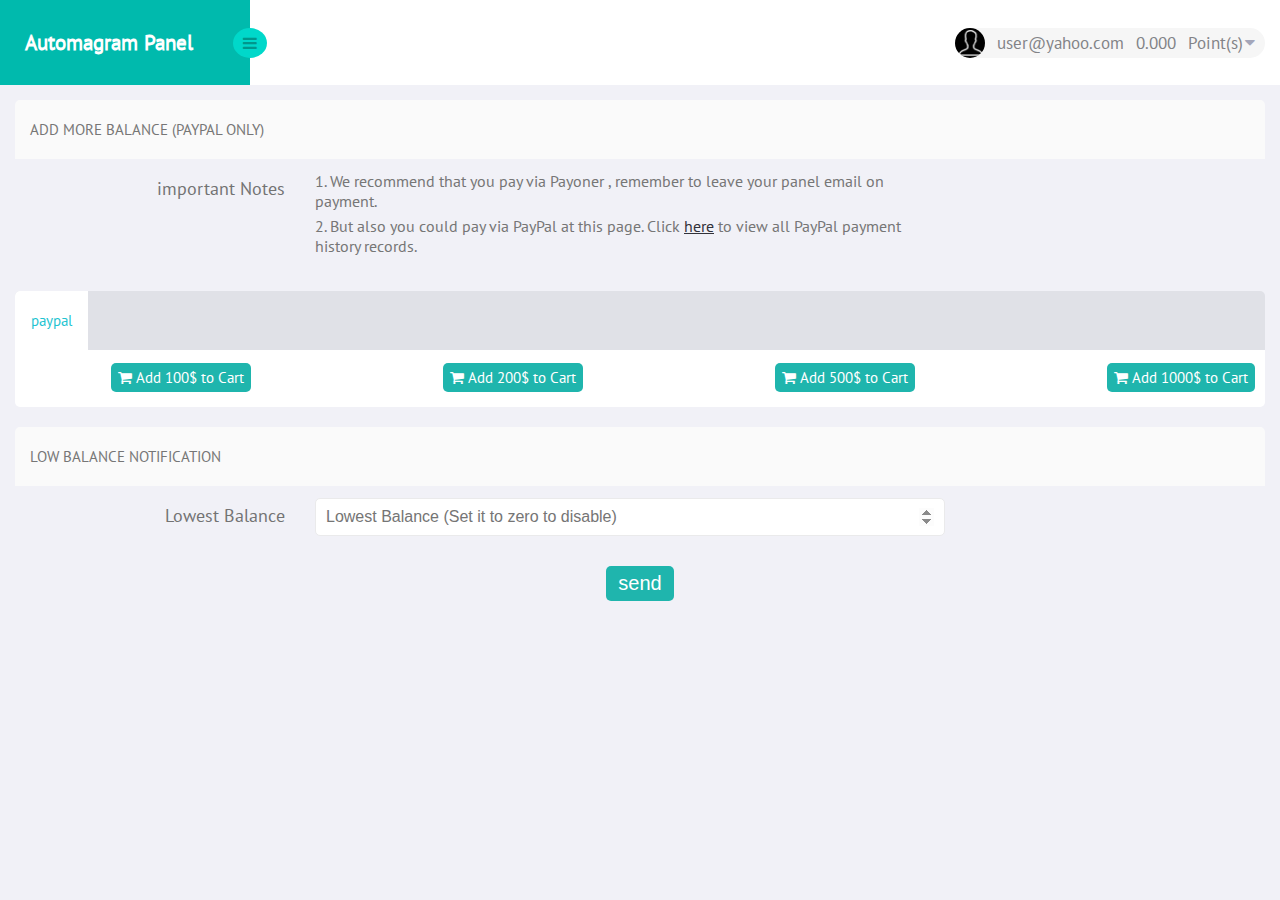
<file: index.html>
<!DOCTYPE html>
<html>
    <head>
        <title></title>
        <meta charset="utf-8">
        <meta name="viewport" content="width=device-width, initial-scale=1">
        <link rel="stylesheet" type="text/css" href="css/reset.css">
        <link rel="stylesheet" type="text/css" href="css/index.css">
        <link rel="stylesheet" type="text/css" href="css/nav_bar/nav_bar.css">
        <link rel="stylesheet" type="text/css" href="css/main_block/main_block.css">
        <link rel="stylesheet" type="text/css" href="css/info_panel/info_panel.css">
        <link rel="stylesheet" type="text/css" href="css/nav_bar/nav_bar_for_small.device.css">
        <link rel="stylesheet" type="text/css" href="css/info_panel/info_panel_for_small_device.css">
        <link rel="stylesheet" type="text/css" href="css/add_balance/add_balance.css">
        <!-- <link rel="stylesheet" type="text/css" href="css/table/table.css"> -->

        <link rel="stylesheet" type="text/css" href="https://maxcdn.bootstrapcdn.com/font-awesome/4.7.0/css/font-awesome.min.css">
        <script type="text/javascript" src="https://code.jquery.com/jquery-3.2.1.js"></script>
    </head>
    <body>
        <div class="main_container">
            <input type="checkbox" id="open_close_info_panel" />
            <nav class="nav_panel">
                <div class="container_block_user_info">
                    <div class="block_user_info">
                        <img src="img/nav_bar/user_small_icon.png" class="user_icon" >
                        <span class="user_mail">user@yahoo.com</span>
                        <span class="user_balance">0.000</span>
                        <ul class="container_user_more_info">
                            <li>
                                <div>
                                    <span class="user_more_info">
                                        Point(s)
                                    </span>
                                    <span class="wraper_vertical_baseline">
                                        <i class="fa fa-sort-desc icon_open_close_user_more_info" aria-hidden="true"></i>
                                    </span>
                                </div>
                                <ul class="drop_down_list_info_panel">
                                    <li class="item_drop_down_list_info_panel">one</li>
                                    <li class="item_drop_down_list_info_panel">two</li>
                                    <li class="item_drop_down_list_info_panel">three</li>
                                </ul>
                            </li>
                        </ul>
                    </div>
                </div>
            </nav>
            <div class="block_info_panel">
                <div class="header_info_panel">
                    <h4 class="content_header_info_panel">Automagram Panel</h4>
                    <div class="wraper_vertical_center">
                        <label for="open_close_info_panel" class="open_close_info_panel" >
                            <i class="fa fa-bars button_open_close_info_panel" aria-hidden="true"></i>
                        </label>
                    </div>
                </div>
                <nav class="container_info_panel">
                    <ul class="list_info_panel">
                        <li class="item_list_info_panel">
                            <div class="block_content_list_info_panel">
                                <span class="container_icon_info_panel">
                                    <i class="fa fa-shopping-cart icon_drop_down_list_info_panel" aria-hidden="true"></i>
                                </span>
                                <div class="content_info_panel">Add Balance</div>
                            </div>
                        </li>
                        <li class="item_list_info_panel">
                            <div class="block_content_list_info_panel">
                                <span class="container_icon_info_panel">
                                    <i class="fa fa-cog icon_drop_down_list_info_panel" aria-hidden="true"></i>
                                </span>
                                    <div class="content_info_panel">Config</div>
                                <span class="container_icon_info_panel">
                                    <i class="fa fa-angle-right pointer_open_close_drop_down_list_info_panel" aria-hidden="true"></i>
                                </span>
                            </div>
                            <ul class="drop_down_list_info_panel">
                                <li class="item_drop_down_list_info_panel">Payment History</li>
                                <li class="item_drop_down_list_info_panel">Change Password</li>
                                <li class="item_drop_down_list_info_panel">API & Example</li>
                            </ul>
                        </li>
                        <li class="item_list_info_panel">
                            <div class="block_content_list_info_panel">
                                <span class="container_icon_info_panel">
                                    <i class="fa fa-bullhorn icon_drop_down_list_info_panel" aria-hidden="true"></i>
                                </span>
                                <div class="content_info_panel">Announcement</div>
                            </div>
                        </li>
                        <li class="item_list_info_panel">
                            <div class="block_content_list_info_panel">
                                <span class="container_icon_info_panel">
                                    <i class="fa fa-th icon_drop_down_list_info_panel" aria-hidden="true"></i>
                                </span>
                                <div class="content_info_panel">Orders</div>
                            </div>
                        </li>
                        <li class="item_list_info_panel">
                            <div class="block_content_list_info_panel">
                                <span class="container_icon_info_panel">
                                     <i class="fa fa-video-camera icon_drop_down_list_info_panel" aria-hidden="true"></i>
                                </span>
                                <div class="content_info_panel">Add View</div>
                            </div>
                        </li>
                        <li class="item_list_info_panel">
                            <div class="block_content_list_info_panel">
                                <span class="container_icon_info_panel">
                                    <i class="fa fa-camera icon_drop_down_list_info_panel" aria-hidden="true"></i>
                                </span>
                                <div class="content_info_panel">Auto Add View</div>
                            </div>
                        </li>
                        <li class="item_list_info_panel">
                            <div class="block_content_list_info_panel">
                                <span class="container_icon_info_panel">
                                    <i class="fa fa-users icon_drop_down_list_info_panel" aria-hidden="true"></i>
                                </span>
                                <div class="content_info_panel">Add Followers</div>
                            </div>
                        </li><li class="item_list_info_panel">
                            <div class="block_content_list_info_panel">
                                <span class="container_icon_info_panel">
                                    <i class="fa fa-heart icon_drop_down_list_info_panel" aria-hidden="true"></i>
                                </span>
                                <div class="content_info_panel">Add Like</div>
                            </div>
                        </li>
                    </ul>
                </nav>
            </div>
            <div class="block_main_content">
                <main class="main_block">
                    <div class="container_main_block">
                        <h3 class="headrer_main_block">ADD MORE BALANCE (PAYPAL ONLY)</h3>
                        <div class="block_content">
                            <div class="section_header">
                                <div class="header">important Notes</div>
                            </div>
                            <div class="section_description">
                                <ul class="list_description_add_balance">
                                    <li class="item_list_description_add_balance">
                                        1. We recommend that you pay via Payoner , remember to leave your panel email on payment.</li>
                                    <li class="item_list_description_add_balance">
                                        2. But also you could pay via PayPal at this page. Click <a href="">here</a> to view all PayPal payment history records.
                                    </li>
                                </ul>
                            </div>
                        </div>
                        <div class="block_buttonts_paypal">
                            <ul class="list_pay_pal">
                                <li class="item_list_pay_pal">paypal</li>
                            </ul>
                            <ul class="list_buttons_paypal">
                                <li class="item_list_buttons_paypal">
                                    <div class="content_list_buttons_paypal">
                                        <i class="fa fa-shopping-cart" aria-hidden="true"></i>
                                        Add 100$ to Cart
                                    </div>
                                </li>
                                <li class="item_list_buttons_paypal">
                                    <div class="content_list_buttons_paypal">
                                        <i class="fa fa-shopping-cart" aria-hidden="true"></i>
                                        Add 200$ to Cart
                                    </div>
                                </li>
                                <li class="item_list_buttons_paypal">
                                    <div class="content_list_buttons_paypal">
                                        <i class="fa fa-shopping-cart" aria-hidden="true"></i>
                                        Add 500$ to Cart
                                    </div>
                                </li>
                                <li class="item_list_buttons_paypal">
                                    <div class="content_list_buttons_paypal">
                                        <i class="fa fa-shopping-cart" aria-hidden="true"></i>
                                        Add 1000$ to Cart
                                    </div>
                                </li>
                            </ul>
                        </div>
                        <h3 class="headrer_main_block">LOW BALANCE NOTIFICATION</h3>
                        <div class="block_content">
                            <div class="section_header">
                                <div class="header">Lowest Balance</div>
                            </div>
                            <div class="section_description">
                                <input  type="number"
                                        class="input"
                                        name="bowest_balance"
                                        placeholder="Lowest Balance (Set it to zero to disable)"
                                        min="0" />
                            </div>
                        </div>
                        <div class="container_button">
                            <button class="button">send</button>
                        </div>
                    </div>
                </main>
            </div>
        </div>
        <script type="text/javascript" src="js/OpenCloseDropDownList/OpenCloseDropDownList.js"></script>
        <script type="text/javascript" src="js/init.js"></script>
    </body>
</html>
</file>
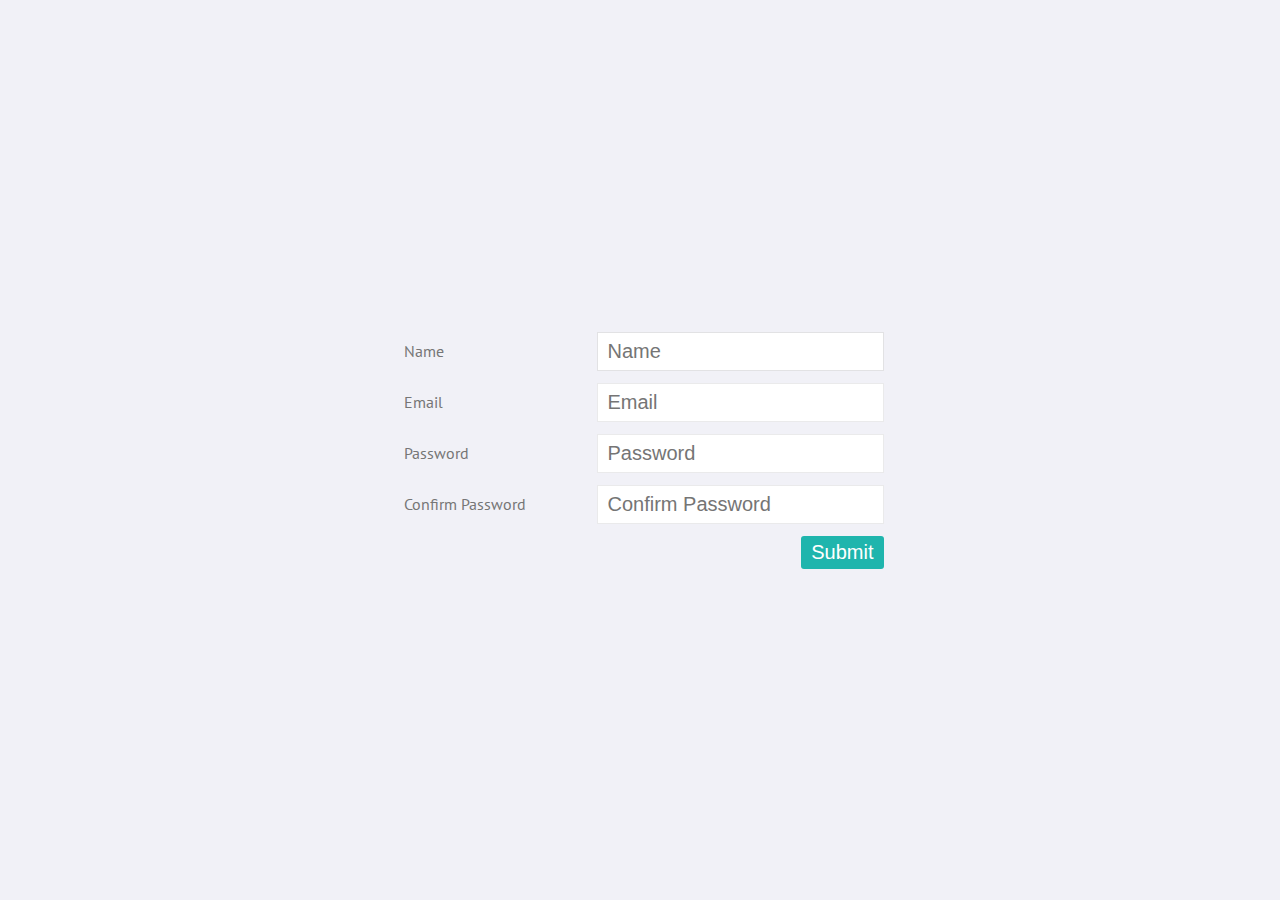
<file: check_in.html>
<!DOCTYPE html>
<html>
    <head>
        <title></title>
        <meta charset="utf-8">
        <meta name="viewport" content="width=device-width, initial-scale=1">
        <link rel="stylesheet" type="text/css" href="css/reset.css">
        <link rel="stylesheet" type="text/css" href="css/auth/index.css">
    </head>
    <body>
        <div class="main_container">
            <div class="container_form">
                <form action="" method="" name="" class="form">
                    <div class="container_input">
                        <label class="container_input_and_description">
                            <div class="description_form">Name</div>
                            <input type="text" name="name" placeholder="Name" class="input" autofocus="true" />
                        </label>
                    </div>
                    <div class="container_input">
                        <label class="container_input_and_description">
                            <div class="description_form">Email</div>
                            <input type="text" name="email" placeholder="Email" class="input" />
                        </label>
                    </div>
                    <div class="container_input">
                        <label class="container_input_and_description">
                            <div class="description_form">Password</div>
                            <input type="password" name="password" placeholder="Password" class="input" />
                        </label>
                    </div>
                    <div class="container_input">
                        <label class="container_input_and_description">
                            <div class="description_form">Confirm Password</div>
                            <input type="password" name="confirm_password" placeholder="Confirm Password" class="input" />
                        </label>
                    </div>
                    <div class="container_button">
                        <button type="submit" class="button">Submit</button>
                    </div>
                </form>
            </div>
        </div>
    </body>
</html>
</file>
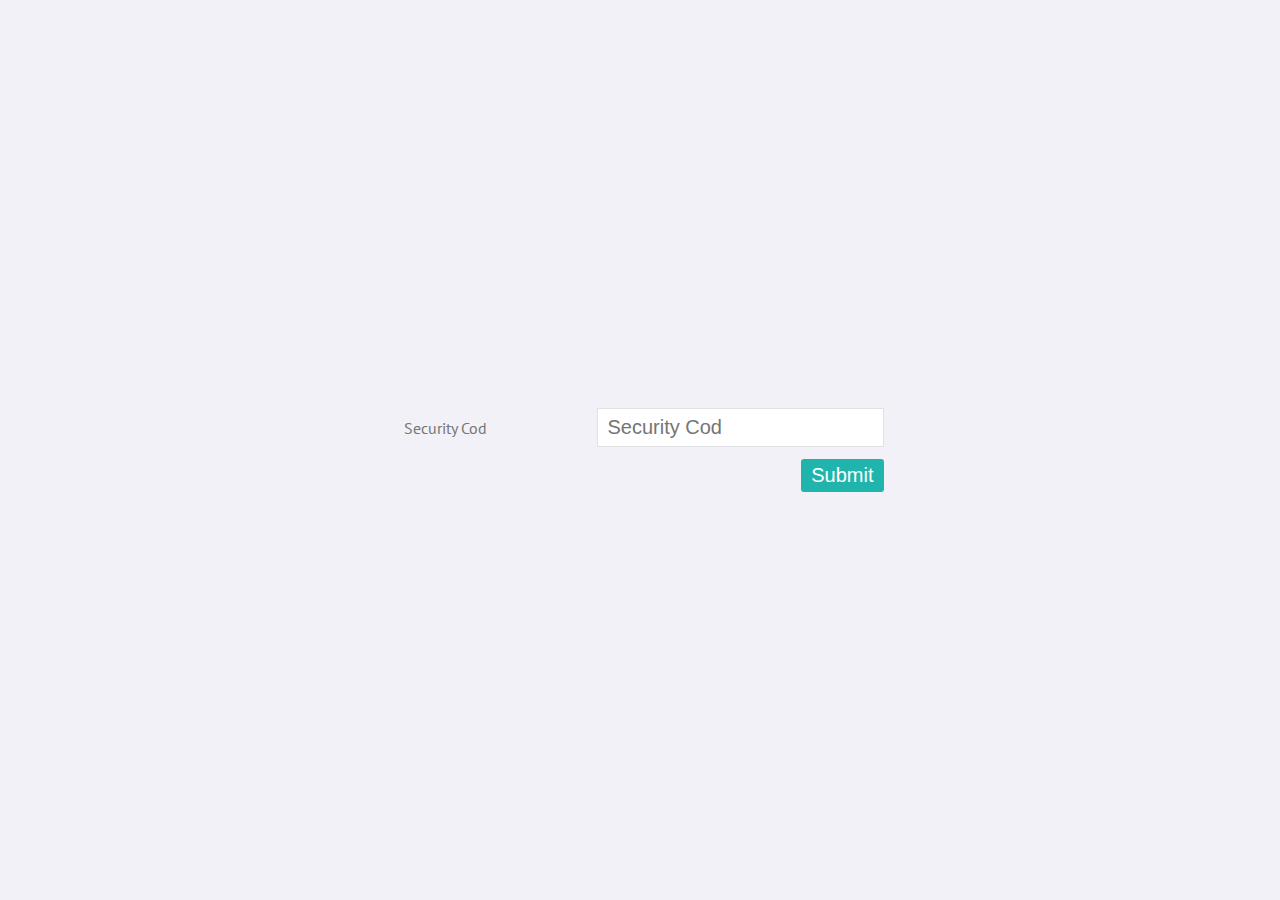
<file: code.html>
<!DOCTYPE html>
<html>
    <head>
        <title></title>
        <meta charset="utf-8">
        <meta name="viewport" content="width=device-width, initial-scale=1">
        <link rel="stylesheet" type="text/css" href="css/reset.css">
        <link rel="stylesheet" type="text/css" href="css/auth/index.css">
    </head>
    <body>
        <div class="main_container">
            <div class="container_form">
                <form action="" method="" name="" class="form">
                    <div class="container_input">
                        <label class="container_input_and_description">
                            <div class="description_form">Security Cod</div>
                            <input type="text" name="security_cod" placeholder="Security Cod" class="input" autofocus="true" />
                        </label>
                    </div>
                    <div class="container_button">
                        <button type="submit" class="button">Submit</button>
                    </div>
                </form>
            </div>
        </div>
    </body>
</html>
</file>
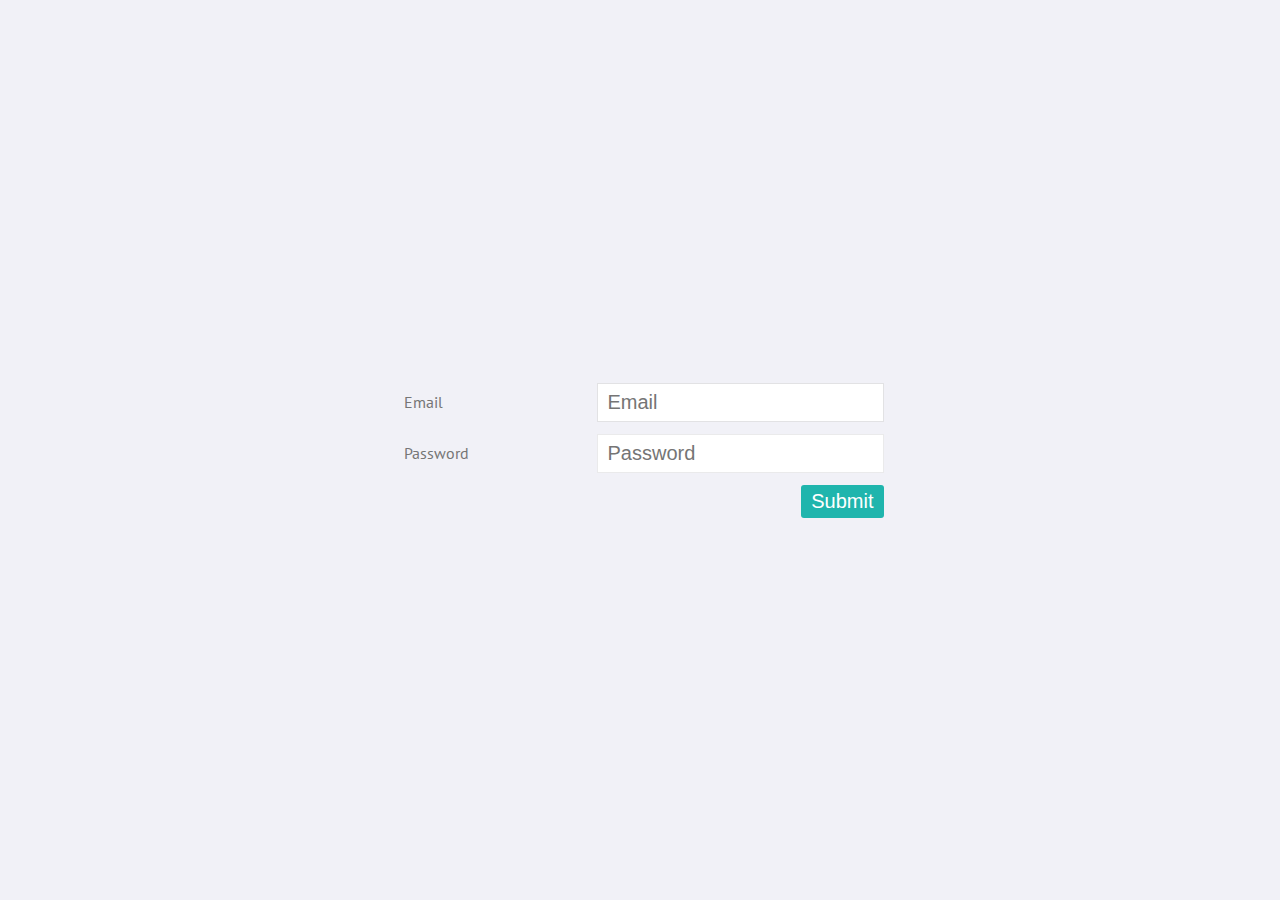
<file: log_in.html>
<!DOCTYPE html>
<html>
    <head>
        <title></title>
        <meta charset="utf-8">
        <meta name="viewport" content="width=device-width, initial-scale=1">
        <link rel="stylesheet" type="text/css" href="css/reset.css">
        <link rel="stylesheet" type="text/css" href="css/auth/index.css">
    </head>
    <body>
        <div class="main_container">
            <div class="container_form">
                <form action="" method="" name="" class="form">
                    <div class="container_input">
                        <label class="container_input_and_description">
                            <div class="description_form">Email</div>
                            <input type="text" name="email" placeholder="Email" class="input" autofocus="true" />
                        </label>
                    </div>
                    <div class="container_input">
                        <label class="container_input_and_description">
                            <div class="description_form">Password</div>
                            <input type="password" name="password" placeholder="Password" class="input" />
                        </label>
                    </div>
                    <div class="container_button">
                        <button type="submit" class="button">Submit</button>
                    </div>
                </form>
            </div>
        </div>
    </body>
</html>
</file>
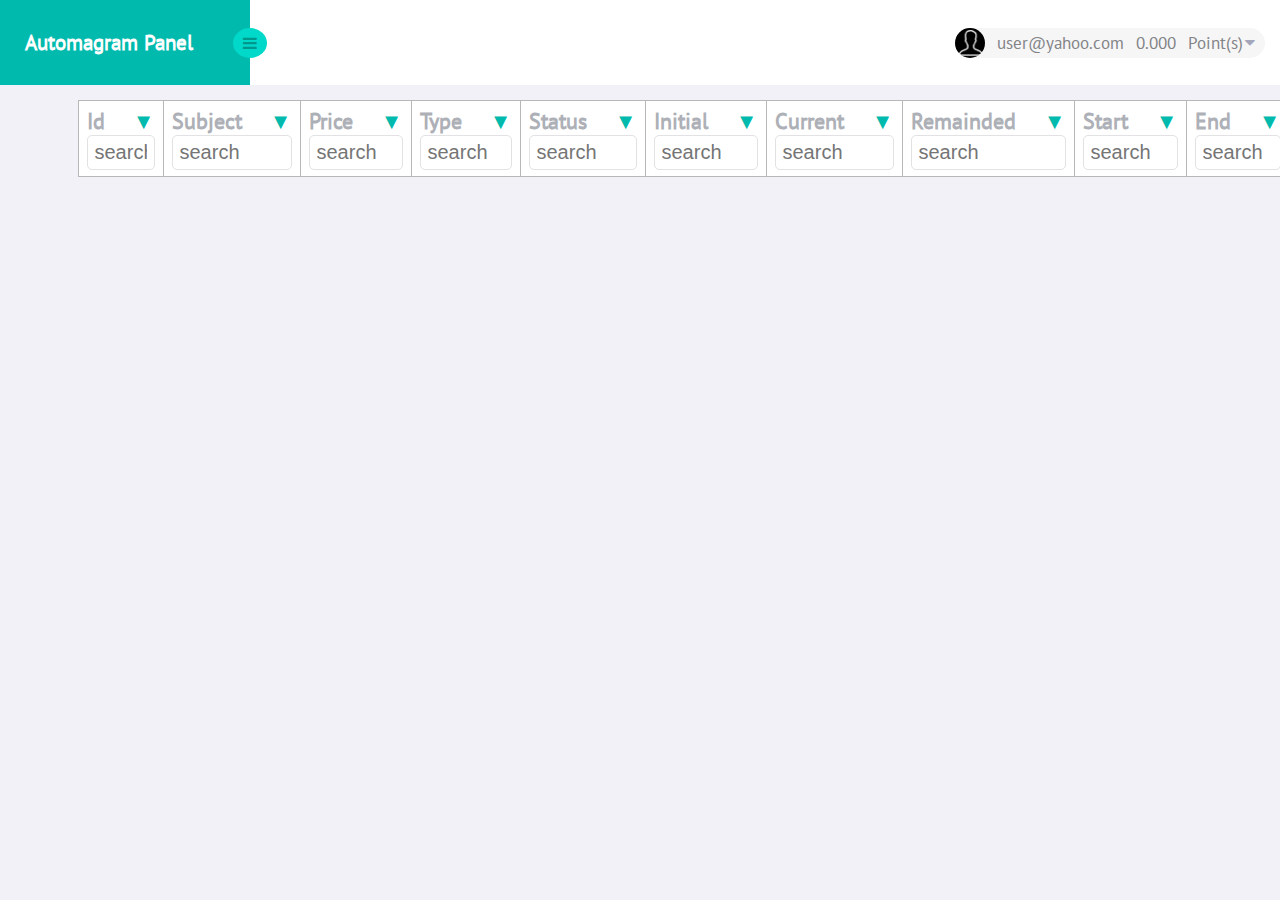
<file: table.html>
<!DOCTYPE html>
<html>
    <head>
        <title></title>
        <meta charset="utf-8">
        <meta name="viewport" content="width=device-width, initial-scale=1">
        <link rel="stylesheet" type="text/css" href="css/reset.css">
        <link rel="stylesheet" type="text/css" href="css/index.css">
        <link rel="stylesheet" type="text/css" href="css/nav_bar/nav_bar.css">
        <link rel="stylesheet" type="text/css" href="css/main_block/main_block.css">
        <link rel="stylesheet" type="text/css" href="css/info_panel/info_panel.css">
        <link rel="stylesheet" type="text/css" href="css/nav_bar/nav_bar_for_small.device.css">
        <link rel="stylesheet" type="text/css" href="css/info_panel/info_panel_for_small_device.css">
        <!-- <link rel="stylesheet" type="text/css" href="css/add_balance/add_balance.css"> -->
        <link rel="stylesheet" type="text/css" href="css/table/table.css">
        <link rel="stylesheet" type="text/css" href="css/lib/pagination.css">

        <link rel="stylesheet" type="text/css" href="https://maxcdn.bootstrapcdn.com/font-awesome/4.7.0/css/font-awesome.min.css">
        <script type="text/javascript" src="https://code.jquery.com/jquery-3.2.1.js"></script>
        <script type="text/javascript" src="js/lib/simplePagination.js"></script>
    </head>
    <body>
        <div class="main_container">
            <input type="checkbox" id="open_close_info_panel" />
            <nav class="nav_panel">
                <div class="container_block_user_info">
                    <div class="block_user_info">
                        <img src="img/nav_bar/user_small_icon.png" class="user_icon" >
                        <span class="user_mail">user@yahoo.com</span>
                        <span class="user_balance">0.000</span>
                        <ul class="container_user_more_info">
                            <li>
                                <div>
                                    <span class="user_more_info">
                                        Point(s)
                                    </span>
                                    <span class="wraper_vertical_baseline">
                                        <i class="fa fa-sort-desc icon_open_close_user_more_info" aria-hidden="true"></i>
                                    </span>
                                </div>
                                <ul class="drop_down_list_info_panel">
                                    <li class="item_drop_down_list_info_panel">one</li>
                                    <li class="item_drop_down_list_info_panel">two</li>
                                    <li class="item_drop_down_list_info_panel">three</li>
                                </ul>
                            </li>
                        </ul>
                    </div>
                </div>
            </nav>
            <div class="block_info_panel">
                <div class="header_info_panel">
                    <h4 class="content_header_info_panel">Automagram Panel</h4>
                    <div class="wraper_vertical_center">
                        <label for="open_close_info_panel" class="open_close_info_panel" >
                            <i class="fa fa-bars button_open_close_info_panel" aria-hidden="true"></i>
                        </label>
                    </div>
                </div>
                <nav class="container_info_panel">
                    <ul class="list_info_panel">
                        <li class="item_list_info_panel">
                            <div class="block_content_list_info_panel">
                                <span class="container_icon_info_panel">
                                    <i class="fa fa-shopping-cart icon_drop_down_list_info_panel" aria-hidden="true"></i>
                                </span>
                                <div class="content_info_panel">Add Balance</div>
                            </div>
                        </li>
                        <li class="item_list_info_panel">
                            <div class="block_content_list_info_panel">
                                <span class="container_icon_info_panel">
                                    <i class="fa fa-cog icon_drop_down_list_info_panel" aria-hidden="true"></i>
                                </span>
                                    <div class="content_info_panel">Config</div>
                                <span class="container_icon_info_panel">
                                    <i class="fa fa-angle-right pointer_open_close_drop_down_list_info_panel" aria-hidden="true"></i>
                                </span>
                            </div>
                            <ul class="drop_down_list_info_panel">
                                <li class="item_drop_down_list_info_panel">Payment History</li>
                                <li class="item_drop_down_list_info_panel">Change Password</li>
                                <li class="item_drop_down_list_info_panel">API & Example</li>
                            </ul>
                        </li>
                        <li class="item_list_info_panel">
                            <div class="block_content_list_info_panel">
                                <span class="container_icon_info_panel">
                                    <i class="fa fa-bullhorn icon_drop_down_list_info_panel" aria-hidden="true"></i>
                                </span>
                                <div class="content_info_panel">Announcement</div>
                            </div>
                        </li>
                        <li class="item_list_info_panel">
                            <div class="block_content_list_info_panel">
                                <span class="container_icon_info_panel">
                                    <i class="fa fa-th icon_drop_down_list_info_panel" aria-hidden="true"></i>
                                </span>
                                <div class="content_info_panel">Orders</div>
                            </div>
                        </li>
                        <li class="item_list_info_panel">
                            <div class="block_content_list_info_panel">
                                <span class="container_icon_info_panel">
                                     <i class="fa fa-video-camera icon_drop_down_list_info_panel" aria-hidden="true"></i>
                                </span>
                                <div class="content_info_panel">Add View</div>
                            </div>
                        </li>
                        <li class="item_list_info_panel">
                            <div class="block_content_list_info_panel">
                                <span class="container_icon_info_panel">
                                    <i class="fa fa-camera icon_drop_down_list_info_panel" aria-hidden="true"></i>
                                </span>
                                <div class="content_info_panel">Auto Add View</div>
                            </div>
                        </li>
                        <li class="item_list_info_panel">
                            <div class="block_content_list_info_panel">
                                <span class="container_icon_info_panel">
                                    <i class="fa fa-users icon_drop_down_list_info_panel" aria-hidden="true"></i>
                                </span>
                                <div class="content_info_panel">Add Followers</div>
                            </div>
                        </li><li class="item_list_info_panel">
                            <div class="block_content_list_info_panel">
                                <span class="container_icon_info_panel">
                                    <i class="fa fa-heart icon_drop_down_list_info_panel" aria-hidden="true"></i>
                                </span>
                                <div class="content_info_panel">Add Like</div>
                            </div>
                        </li>
                    </ul>
                </nav>
            </div>
            <div class="block_main_content">
                <main class="main_block">
                    <div class="container_main_block">
                        <div class="container_table">
                            <table class="table">
                                <thead>
                                    <tr>
                                        <th>
                                            <div class="header">
                                                <span>Id</span>
                                                <span class="container_sort">
                                                    <label>
                                                        <input type="checkbox" name="sort" class="hidden" />
                                                        <span class="sort" data-column="0" data-role="up">&#x25B2;</span>
                                                        <span class="sort" data-column="0" data-role="down">&#x25BC;</span>
                                                    </label>
                                                </span>
                                            </div>
                                            <div class="container_input_search">
                                                <input class="input_search_in_table" type="text" placeholder="search" />
                                            </div>
                                        </th>
                                        <th>
                                            <div class="header">
                                                <span>Subject</span>
                                                <span class="container_sort">
                                                   <label>
                                                       <input type="checkbox" name="sort" class="hidden" />
                                                       <span class="sort" data-column="1" data-role="up">&#x25B2;</span>
                                                       <span class="sort" data-column="1" data-role="down">&#x25BC;</span>
                                                   </label>
                                                </span>
                                            </div>
                                            <div class="container_input_search">
                                                <input class="input_search_in_table" type="text" placeholder="search" />
                                            </div>
                                        </th>
                                        <th>
                                            <div class="header">
                                                <span>Price</span>
                                                <span class="container_sort">
                                                   <label>
                                                       <input type="checkbox" name="sort" class="hidden" />
                                                       <span class="sort" data-column="2" data-role="up">&#x25B2;</span>
                                                       <span class="sort" data-column="2" data-role="down">&#x25BC;</span>
                                                   </label>
                                                </span>
                                            </div>
                                            <div class="container_input_search">
                                                <input class="input_search_in_table" type="text" placeholder="search" />
                                            </div>
                                        </th>
                                        <th>
                                            <div class="header">
                                                <span>Type</span>
                                                <span class="container_sort">
                                                   <label>
                                                       <input type="checkbox" name="sort" class="hidden" />
                                                       <span class="sort" data-column="3" data-role="up">&#x25B2;</span>
                                                       <span class="sort" data-column="3" data-role="down">&#x25BC;</span>
                                                   </label>
                                                </span>
                                            </div>
                                            <div class="container_input_search">
                                                <input class="input_search_in_table" type="text" placeholder="search" />
                                            </div>
                                        </th>
                                        <th>
                                           <div class="header">
                                               <span>Status</span>
                                               <span class="container_sort">
                                                   <label>
                                                       <input type="checkbox" name="sort" class="hidden" />
                                                       <span class="sort" data-column="4" data-role="up">&#x25B2;</span>
                                                       <span class="sort" data-column="4" data-role="down">&#x25BC;</span>
                                                   </label>
                                               </span>
                                           </div>
                                           <div class="container_input_search">
                                               <input class="input_search_in_table" type="text" placeholder="search" />
                                           </div>
                                        </th>
                                        <th>
                                           <div class="header">
                                               <span>Initial</span>
                                               <span class="container_sort">
                                                   <label>
                                                       <input type="checkbox" name="sort" class="hidden" />
                                                       <span class="sort" data-column="5" data-role="up">&#x25B2;</span>
                                                       <span class="sort" data-column="5" data-role="down">&#x25BC;</span>
                                                   </label>
                                               </span>
                                           </div>
                                           <div class="container_input_search">
                                               <input class="input_search_in_table" type="text" placeholder="search" />
                                           </div>
                                        </th>
                                        <th>
                                           <div class="header">
                                               <span>Current</span>
                                               <span class="container_sort">
                                                   <label>
                                                       <input type="checkbox" name="sort" class="hidden" />
                                                       <span class="sort" data-column="6" data-role="up">&#x25B2;</span>
                                                       <span class="sort" data-column="6" data-role="down">&#x25BC;</span>
                                                   </label>
                                               </span>
                                           </div>
                                           <div class="container_input_search">
                                               <input class="input_search_in_table" type="text" placeholder="search" />
                                           </div>
                                        </th>
                                        <th>
                                           <div class="header">
                                               <span>Remainded</span>
                                               <span class="container_sort">
                                                   <label>
                                                       <input type="checkbox" name="sort" class="hidden" />
                                                       <span class="sort" data-column="7" data-role="up">&#x25B2;</span>
                                                       <span class="sort" data-column="7" data-role="down">&#x25BC;</span>
                                                   </label>
                                               </span>
                                           </div>
                                           <div class="container_input_search">
                                               <input class="input_search_in_table" type="text" placeholder="search" />
                                           </div>
                                        </th>
                                        <th>
                                           <div class="header">
                                               <span>Start</span>
                                               <span class="container_sort">
                                                   <label>
                                                       <input type="checkbox" name="sort" class="hidden" />
                                                       <span class="sort" data-column="8" data-role="up">&#x25B2;</span>
                                                       <span class="sort" data-column="8" data-role="down">&#x25BC;</span>
                                                   </label>
                                               </span>
                                           </div>
                                           <div class="container_input_search">
                                               <input class="input_search_in_table" type="text" placeholder="search" />
                                           </div>
                                        </th>
                                        <th>
                                           <div class="header">
                                               <span>End</span>
                                               <span class="container_sort">
                                                   <label>
                                                       <input type="checkbox" name="sort" class="hidden" />
                                                       <span class="sort" data-column="9" data-role="up">&#x25B2;</span>
                                                       <span class="sort" data-column="9" data-role="down">&#x25BC;</span>
                                                   </label>
                                               </span>
                                           </div>
                                           <div class="container_input_search">
                                               <input class="input_search_in_table" type="text" placeholder="search" />
                                           </div>
                                        </th>
                                    </tr>
                                </thead>
                                <tbody>
                                </tbody>
                            </table>
                            <div class="container_pagination">
                                <div class="pagination"></div>
                            </div>
                        </div>
                    </div>
                </main>
            </div>
        </div>
        <script type="text/javascript" src="js/OpenCloseDropDownList/OpenCloseDropDownList.js"></script>
        <script type="text/javascript" src="js/serverAPI.js"></script>
        <script type="text/javascript" src="js/createTable/createTable.js"></script>
        <script type="text/javascript" src="js/table/table.js"></script>
        <script type="text/javascript" src="js/init.js"></script>
    </body>
</html>
<!-- id, Subject,Price, Status, Initial,Current,Remainded,Start,End -->
</file>
<file: css/index.css>
.main_container{
    position: relative;
    width: 100%;
    height: 100vh;
    /*width: 1370px;
    margin: auto;*/
}

@media(max-width: 1370px){

    .main_container{
        width: 100%;
    }
}

.hidden{
    display: none;
}
</file>
<file: css/nav_bar/nav_bar.css>
@import './../fonts.css';

.nav_panel{
    height: 85px;
    width: 100%;
    padding: 0 15px;
    z-index: 3;
    background: rgb(255,255,255);
    position: absolute;
    top: 0;
    left: 0;
}

.wraper_vertical_center,
.wraper_vertical_baseline{
    position: absolute;
    top: 0;
    right: 0;
    bottom: 0;
    display: -webkit-inline-box;
    display: -webkit-inline-flex;
    display: -ms-inline-flexbox;
    display: inline-flex;
    -webkit-box-align: center;
    -webkit-align-items: center;
        -ms-flex-align: center;
            align-items: center;
}

.wraper_vertical_baseline{
    -webkit-box-align: baseline;
    -webkit-align-items: baseline;
        -ms-flex-align: baseline;
            align-items: baseline;
}

.button_open_close_info_panel{
    padding: 7px 10px;
    cursor: pointer;
    font-size: 20px;
    background-color: rgb(0,216,202);
    color: rgb(0,151,140);
    -webkit-transform: translateX(50%);
        -ms-transform: translateX(50%);
            transform: translateX(50%);
    -webkit-border-radius: 50%;
            border-radius: 50%;
}

.container_info_panel{
    background-color: rgb(54,52,61);
    position: absolute;
    top: 85px;
    left: 0;
    bottom: 0;
    overflow: auto;
}

.container_block_user_info{
    float: right;
    height: 100%;
    display: -webkit-inline-box;
    display: -webkit-inline-flex;
    display: -ms-inline-flexbox;
    display: inline-flex;
    -webkit-box-align: center;
    -webkit-align-items: center;
        -ms-flex-align: center;
            align-items: center;
}

.block_user_info{
    background-color: rgb(246,246,246);
    padding: 0 10px 0 0;
    font-family: PTSansRegular, sans-serif;
    color: rgb(130, 131, 135);
    font-size: 17px;
    -webkit-box-align: center;
    -webkit-align-items: center;
        -ms-flex-align: center;
            align-items: center;
    display: -webkit-inline-box;
    display: -webkit-inline-flex;
    display: -ms-inline-flexbox;
    display: inline-flex;
    -webkit-border-radius: 50px;
            border-radius: 50px;
}

.user_icon,
.user_mail,
.user_balance,
.user_more_info{
    margin-right: 12px;
    position: relative;
}

.icon_open_close_user_more_info{
    line-height: 0.8 !important;
}

.container_user_more_info i{
    color: rgb(164,166,185);
}

.container_user_more_info{
    display: inline-block;
    cursor: pointer;
    margin: 0;
    position: relative;
}

.user_icon{
    width: 30px;
    max-width: 30px;
    -webkit-border-radius: 50%;
            border-radius: 50%;
}

.container_user_more_info .drop_down_list_info_panel{
    position: absolute;
    top: 30px;
    right: -10px;
    min-width: 100px;
    background-color: rgb(246,246,246);
    width: 100%;
    -webkit-border-radius: 5px;
            border-radius: 5px;
}

.container_user_more_info .item_drop_down_list_info_panel{
    color: rgb(130, 131, 135);
    padding: 8px 12px;
    font-size: 17px;
    text-align: center;
}

.container_user_more_info .item_drop_down_list_info_panel:hover{
    background-color: rgb(228, 228, 228);
    color: rgb(130, 131, 135);
}
</file>
<file: css/main_block/main_block.css>
@import './../fonts.css';

.block_main_content{
    background-color: rgb(241,241,247);
    position: absolute;
    top: 85px;
    left: 0;
    width: 100%;
    bottom: 0;
}

.main_block{
    position: absolute;
    overflow: auto;
    top: 0;
    right: 0;
    left: 0;
    bottom: 0;
    z-index: 2;
    background: rgb(241,241,247);
    -webkit-transition: 0.25s linear;
    -o-transition: 0.25s linear;
    transition: 0.25s linear;
    padding: 15px;
    font-family: PTSansRegular, sans-serif;
}

.container_main_block{
    width: 100%;
}
</file>
<file: css/info_panel/info_panel.css>
@import './../fonts.css';

.container_info_panel{
    position: absolute;
    top: 85px;
    width: 100%;
    left: 0;
    bottom: 0;
    overflow: auto;
    z-index: 1;
    font-family: PTSansRegular, sans-serif;
}

.block_info_panel{
    display: inline-block;
    position: absolute;
    top: 0;
    left: 0;
    height: 100%;
    width: 250px;
}

.header_info_panel{
    height: 85px;
    width: 100%;
    z-index: 3;
    position: relative;
    background-color: rgb(0,186,173);
    padding: 0 25px 0 25px;
    display: -webkit-inline-box;
    display: -webkit-inline-flex;
    display: -ms-inline-flexbox;
    display: inline-flex;
    -webkit-box-align: center;
    -webkit-align-items: center;
        -ms-flex-align: center;
            align-items: center;
}

.content_header_info_panel{
    color: rgb(255,255,255);
    margin: 0;
    font-size: 21px;
    font-family: PTSansRegular, sans-serif;
}

.block_content_list_info_panel{
    color: rgb(173,176,182);
    position: relative;
    -webkit-transition: 0.25s linear background-color, color;
    -o-transition: 0.25s linear background-color, color;
    transition: 0.25s linear background-color, color;
    border-top: 1px solid #403d46;
}

.item_list_info_panel{
    position: relative;
}

.content_info_panel{
    display: inline-block;
    width: 90%;
    padding: 0 10px;
    cursor: pointer;
}

.container_icon_info_panel{
    display: -webkit-inline-box;
    display: -webkit-inline-flex;
    display: -ms-inline-flexbox;
    display: inline-flex;
    -webkit-box-align: center;
    -webkit-align-items: center;
        -ms-flex-align: center;
            align-items: center;
}

.wraper{
    position: absolute;
    left: 0;
    top: 0;
    bottom: 0;
    display: -webkit-inline-box;
    display: -webkit-inline-flex;
    display: -ms-inline-flexbox;
    display: inline-flex;
    -webkit-box-align: center;
    -webkit-align-items: center;
        -ms-flex-align: center;
            align-items: center;
}

.block_content_list_info_panel{
    padding: 15px 25px;
    font-size: 14px;
    display: -webkit-box;
    display: -webkit-flex;
    display: -ms-flexbox;
    display: flex;
    -webkit-box-pack: start;
    -webkit-justify-content: flex-start;
        -ms-flex-pack: start;
            justify-content: flex-start;
}

.block_content_list_info_panel:hover{
    color: rgb(0,186,173);
    background-color: rgb(45,44,50);
}

.drop_down_list_info_panel{
    background-color: rgb(45,44,50);
    font-size: 14px;
    width: 100%;
    display: none;

}

.item_drop_down_list_info_panel{
    color: rgb(173,176,182);
    padding: 15px 25px 15px 47px;
}

.item_drop_down_list_info_panel:hover{
    color: rgb(0,186,173);
    background-color: rgb(38,37,42);
}

.pointer_open_close_drop_down_list_info_panel{
    -webkit-transition: 0.25s linear;
    -o-transition: 0.25s linear;
    transition: 0.25s linear;
}

.item_list_info_panel.active_row .block_content_list_info_panel{
    background-color: rgb(45,44,50);
}

.item_list_info_panel.active_row .pointer_open_close_drop_down_list_info_panel{
    -webkit-transform: rotate(90deg);
        -ms-transform: rotate(90deg);
            transform: rotate(90deg);
}




#open_close_info_panel:checked ~ .block_main_content .main_block{
    left: 250px;
}

@media(max-width: 800px) {

    #open_close_info_panel:checked ~ .block_main_content .main_block{
        left: 0;
    }

    #open_close_info_panel:checked ~ .block_info_panel .container_info_panel{
        left: 0;
    }
}
</file>
<file: css/nav_bar/nav_bar_for_small.device.css>
@media(max-width:800px),screen and (max-device-width:768px) {

    .nav_panel{
        height: 60px;
    }

    .block_main_content{
        top: 60px !important;
    }

    .user_mail,
    .user_balance,
    .content_header_info_panel{
        display: none;
    }
}
</file>
<file: css/info_panel/info_panel_for_small_device.css>
@media(max-width:800px),screen and (max-device-width:768px) {

    .header_info_panel{
        height: 60px;
        width: auto;
        padding: 0 25px;
        font-size: 25px;
    }

    .header_info_panel .wraper_vertical_center{
        position: relative;
    }

    .button_open_close_info_panel{
        margin: 0;
        -webkit-transform: translateX(0%);
            -ms-transform: translateX(0%);
                transform: translateX(0%);
    }

    .button_open_close_info_panel{
        -webkit-border-radius: 0px;
                border-radius: 0px;
    }

    .container_info_panel{
        left: -100%;
        top: 60px;
        z-index: 3;
        -webkit-transition: 0.25s linear left, right;
        -o-transition: 0.25s linear left, right;
        transition: 0.25s linear left, right;
    }
}
</file>
<file: css/add_balance/add_balance.css>
@import './../fonts.css';

.block_content{
    margin-bottom: 30px;
    display: -webkit-box;
    display: -webkit-flex;
    display: -ms-flexbox;
    display: flex;
    -webkit-box-pack: start;
    -webkit-justify-content: flex-start;
        -ms-flex-pack: start;
            justify-content: flex-start;
    -webkit-box-align: start;
    -webkit-align-items: flex-start;
        -ms-flex-align: start;
            align-items: flex-start;
}

.headrer_main_block{
    padding: 20px 15px;
    color: rgb(118, 118, 118);
    margin: 0;
    font-weight: 100;
    background-color: rgb(250,250,250);
    font-size: 15px;
    margin-bottom: 12px;
    -webkit-border-top-right-radius: 5px;
            border-top-right-radius: 5px;
    -webkit-border-top-left-radius: 5px;
            border-top-left-radius: 5px;
}

.section_header{
    display: inline-block;
    width: 270px;
    text-align: right;
    margin-right: 30px;
}

.section_header .header{
    margin-top: 6px;
    color: rgb(115, 115, 115);
    font-weight: 100;
    font-family: PTSansRegular, sans-serif;
    font-size: 18px;
}

.section_description{
    width: 630px;
    display: inline-block;
}

.item_list_description_add_balance{
    color: rgb(118,118,118);
    font-size: 16px;
    margin-bottom: 5px;
}

.list_description_add_balance a{
    color: rgb(50, 50, 58);
}

.block_buttonts_paypal{
    margin-bottom: 20px;
    -webkit-border-radius: 5px;
            border-radius: 5px;
}

.list_pay_pal{
    background-color :#e0e1e7;
    -webkit-border-top-right-radius: 5px;
            border-top-right-radius: 5px;
            -webkit-border-top-left-radius: 5px;
                    border-top-left-radius: 5px;
}
.item_list_pay_pal{
    display: inline-block;
    color: rgb(31, 196, 209);
    font-size: 15px;
    padding: 20px 16px;
    background-color: rgb(255, 255, 255);
    -webkit-border-top-left-radius: 5px;
            border-top-left-radius: 5px;
}

.list_buttons_paypal{
    -webkit-border-bottom-left-radius: 5px;
            border-bottom-left-radius: 5px;
    -webkit-border-bottom-right-radius: 5px;
            border-bottom-right-radius: 5px;
    background-color: rgb(255, 255, 255);
    padding: 0 10px 0 96px;
    display: -webkit-box;
    display: -webkit-flex;
    display: -ms-flexbox;
    display: flex;
    -webkit-box-pack: justify;
    -webkit-justify-content: space-between;
        -ms-flex-pack: justify;
            justify-content: space-between;
}

.item_list_buttons_paypal{
    text-align: right;
    display: inline-block;
    padding: 13px 0 15px 0;
}

.content_list_buttons_paypal{
    color: rgb(255, 255, 255);
    -webkit-border-radius: 5px;
            border-radius: 5px;
    padding: 5px 7px;
    font-size: 15px;
    display: inline-block;
    background-color: rgb(31, 181, 173);
    cursor: pointer;
}

.input{
    padding: 9px 10px;
    border: 1px solid rgb(234, 234, 235);
    width: 100%;
    color: rgb(115, 115, 115);
    font-size: 16px;
    -webkit-border-radius: 5px;
            border-radius: 5px;
}

input::-webkit-outer-spin-button,
input::-webkit-inner-spin-button {
    opacity: 1;
}

input[type='number'] {
    opacity: 1;
}

.input:focus{
    outline: none;
    border: 1px solid rgb(226, 226, 228);
}

.container_button{
    text-align: center;
}

.button{
    background: rgb(31, 181, 173);
    color: white;
    -webkit-border-radius: 5px;
            border-radius: 5px;
    padding: 6px 12px;
    font-size: 20px;
    border: none;
    cursor: pointer;
}


@media(max-width: 1000px) {

    .list_buttons_paypal{
        padding-left: 0;
    }
}

@media(max-width: 950px){

    .list_buttons_paypal{
        padding: 0 10px;
        -webkit-box-orient: vertical;
        -webkit-box-direction: normal;
        -webkit-flex-direction: column;
            -ms-flex-direction: column;
                flex-direction: column;
    }

    .item_list_buttons_paypal{
        margin: 5px 0;
        padding: 5px 7px;
        text-align: left;
    }

    .content_list_buttons_paypal{
        font-size: 20px;
        width: 100%;
        text-align: center;
    }

    .section_description{
        width: 100%;
    }
}

@media(max-width: 900px){

    .block_content{
        -webkit-box-orient: vertical;
        -webkit-box-direction: normal;
        -webkit-flex-direction: column;
            -ms-flex-direction: column;
                flex-direction: column;
    }

    .section_header{
        width: 100%;
        margin: 0;
    }

    .section_header .header{
        text-align: left;
        margin: 10px 15px;
        font-size: 18px;
    }

    .item_list_description_add_balance{
        font-size: 18px;
        margin-top: 5px;
    }
}
</file>
<file: css/table/table.css>
@import './../fonts.css';

.container_table{
    width: 90%;
    margin: auto;
}

.table{
    width: 100%;
    font-family: PTSansRegular, sans-serif;
    border-collapse: collapse;
}

.table thead{
    background-color: rgb(255, 255, 255);
    font-size: 22px;
}

.table tbody{
    background-color: rgb(255, 255, 255);
    font-size: 20px;
}

.table tbody tr{
    text-align: center;
}

.table tr th{
    padding: 6px 8px;
}

.table tbody td{
    padding: 0;
}

.table th, td{
    border-right: 1px solid rgb(183, 183, 183);
    border-top: 1px solid rgb(183, 183, 183);
}

.table{
    border-left: 1px solid rgb(183, 183, 183);
    border-bottom: 1px solid rgb(183, 183, 183);
}

.table tbody tr:hover{
    background-color: rgb(0,186,173);
}

.table .header{
    width: 100%;
    position: relative;
    text-align: left;
    padding-right: 50px;
    color: rgb(173,176,182);
}

.container_input_search .input_search_in_table{
    width: 100%;
    color: rgb(68,68,68);
    padding: 5px 7px;
    font-size: 20px;
    border: 1px solid rgb(226, 226, 228);
    -webkit-border-radius: 5px;
            border-radius: 5px;
}

.container_sort{
    position: absolute;
    top: 0;
    right: 0;
    bottom: 0;
}

[data-role="up"]{
    display: none;
}

input[name="sort"]:checked ~ [data-role="down"]{
    display: none;
}

input[name="sort"]:checked ~ [data-role="up"]{
    display: inline-block;
}

.sort{
    cursor: pointer;
    color: rgb(0,186,173);
}

.container_pagination{
    width: 100%;
    overflow: auto;
    margin-top: 15px;
    text-align: right;
}

.container_pagination .simple-pagination{
    display: inline-block;
    padding: 0;
}
</file>
<file: css/lib/pagination.css>
/**
* CSS themes for simplePagination.js
* Author: Flavius Matis - http://flaviusmatis.github.com/
* URL: https://github.com/flaviusmatis/simplePagination.js
*/

ul.simple-pagination {
    list-style: none;
}

.simple-pagination {
    display: block;
    overflow: hidden;
    padding: 0 5px 5px 0;
    margin: 0;
}

.simple-pagination ul {
    list-style: none;
    padding: 0;
    margin: 0;
}

.simple-pagination li {
    list-style: none;
    padding: 0;
    margin: 0;
    float: left;
}
span.ellipse.clickable {
    cursor: pointer;
}

.ellipse input {
    width: 3em;
}

/*------------------------------------*\
    Compact Theme Styles
\*------------------------------------*/
.compact-theme span {
    cursor:pointer;
}

.compact-theme a, .compact-theme span {
    float: left;
    color: #333;
    font-size:14px;
    line-height:24px;
    font-weight: normal;
    text-align: center;
    border: 1px solid #AAA;
    border-left: none;
    min-width: 14px;
    padding: 0 7px;
    -webkit-box-shadow: 2px 2px 2px rgba(0,0,0,0.2);
            box-shadow: 2px 2px 2px rgba(0,0,0,0.2);
    background: #efefef; /* Old browsers */ /* FF3.6+ */
    background: -webkit-gradient(linear, left top, left bottom, color-stop(0%,#ffffff), color-stop(100%,#efefef)); /* Chrome,Safari4+ */
    background: -webkit-linear-gradient(top, #ffffff 0%,#efefef 100%); /* Chrome10+,Safari5.1+ */
    background: -o-linear-gradient(top, #ffffff 0%,#efefef 100%); /* Opera11.10+ */ /* IE10+ */
    background: -webkit-gradient(linear, left top, left bottom, from(#ffffff),to(#efefef));
    background: linear-gradient(top, #ffffff 0%,#efefef 100%); /* W3C */
}

.compact-theme a:hover, .compact-theme li:not(.disabled):not(.active) span:hover {
    text-decoration: none;
    background: #efefef; /* Old browsers */ /* FF3.6+ */
    background: -webkit-gradient(linear, left top, left bottom, color-stop(0%,#efefef), color-stop(100%,#bbbbbb)); /* Chrome,Safari4+ */
    background: -webkit-linear-gradient(top, #efefef 0%,#bbbbbb 100%); /* Chrome10+,Safari5.1+ */
    background: -o-linear-gradient(top, #efefef 0%,#bbbbbb 100%); /* Opera11.10+ */ /* IE10+ */
    background: -webkit-gradient(linear, left top, left bottom, from(top), color-stop(0%, #efefef),to(#bbbbbb));
    background: linear-gradient(top, #efefef 0%,#bbbbbb 100%); /* W3C */
}

.compact-theme li:first-child a, .compact-theme li:first-child span {
    border-left: 1px solid #AAA;
    -webkit-border-radius: 3px 0 0 3px;
            border-radius: 3px 0 0 3px;
}

.compact-theme li:last-child a, .compact-theme li:last-child span {
    -webkit-border-radius: 0 3px 3px 0;
            border-radius: 0 3px 3px 0;
}

.compact-theme .current {
    background: #bbbbbb; /* Old browsers */ /* FF3.6+ */
    background: -webkit-gradient(linear, left top, left bottom, color-stop(0%,#bbbbbb), color-stop(100%,#efefef)); /* Chrome,Safari4+ */
    background: -webkit-linear-gradient(top, #bbbbbb 0%,#efefef 100%); /* Chrome10+,Safari5.1+ */
    background: -o-linear-gradient(top, #bbbbbb 0%,#efefef 100%); /* Opera11.10+ */ /* IE10+ */
    background: -webkit-gradient(linear, left top, left bottom, from(#bbbbbb),to(#efefef));
    background: linear-gradient(top, #bbbbbb 0%,#efefef 100%); /* W3C */
    cursor: default;
}

.compact-theme .ellipse {
    background: #EAEAEA;
    padding: 0 10px;
    cursor: default;
}

/*------------------------------------*\
    Light Theme Styles
\*------------------------------------*/
.light-theme span {
    cursor:pointer;
}

.light-theme a, .light-theme span {
    float: left;
    color: #666;
    font-size:14px;
    line-height:24px;
    font-weight: normal;
    text-align: center;
    border: 1px solid #BBB;
    min-width: 14px;
    padding: 0 7px;
    margin: 0 5px 0 0;
    -webkit-border-radius: 3px;
            border-radius: 3px;
    -webkit-box-shadow: 0 1px 2px rgba(0,0,0,0.2);
            box-shadow: 0 1px 2px rgba(0,0,0,0.2);
    background: #efefef; /* Old browsers */ /* FF3.6+ */
    background: -webkit-gradient(linear, left top, left bottom, color-stop(0%,#ffffff), color-stop(100%,#efefef)); /* Chrome,Safari4+ */
    background: -webkit-linear-gradient(top, #ffffff 0%,#efefef 100%); /* Chrome10+,Safari5.1+ */
    background: -o-linear-gradient(top, #ffffff 0%,#efefef 100%); /* Opera11.10+ */ /* IE10+ */
    background: -webkit-gradient(linear, left top, left bottom, from(top), color-stop(0%, #ffffff),to(#efefef));
    background: linear-gradient(top, #ffffff 0%,#efefef 100%); /* W3C */
}

.light-theme a:hover, .light-theme li:not(.disabled):not(.active) span:hover {
    text-decoration: none;
    background: #FCFCFC;
}

.light-theme .current {
    background: #666;
    color: #FFF;
    border-color: #444;
    -webkit-box-shadow: 0 1px 0 rgba(255,255,255,1), 0 0 2px rgba(0, 0, 0, 0.3) inset;
            box-shadow: 0 1px 0 rgba(255,255,255,1), 0 0 2px rgba(0, 0, 0, 0.3) inset;
    cursor: default;
}

.light-theme .ellipse {
    background: none;
    border: none;
    -webkit-border-radius: 0;
            border-radius: 0;
    -webkit-box-shadow: none;
            box-shadow: none;
    font-weight: bold;
    cursor: default;
}

/*------------------------------------*\
    Dark Theme Styles
\*------------------------------------*/
.dark-theme span {
    cursor:pointer;
}

.dark-theme a, .dark-theme span {
    float: left;
    color: #CCC;
    font-size:14px;
    line-height:24px;
    font-weight: normal;
    text-align: center;
    border: 1px solid #222;
    min-width: 14px;
    padding: 0 7px;
    margin: 0 5px 0 0;
    -webkit-border-radius: 3px;
            border-radius: 3px;
    -webkit-box-shadow: 0 1px 2px rgba(0,0,0,0.2);
            box-shadow: 0 1px 2px rgba(0,0,0,0.2);
    background: #555; /* Old browsers */ /* FF3.6+ */
    background: -webkit-gradient(linear, left top, left bottom, color-stop(0%,#555), color-stop(100%,#333)); /* Chrome,Safari4+ */
    background: -webkit-linear-gradient(top, #555 0%,#333 100%); /* Chrome10+,Safari5.1+ */
    background: -o-linear-gradient(top, #555 0%,#333 100%); /* Opera11.10+ */ /* IE10+ */
    background: -webkit-gradient(linear, left top, left bottom, from(#555),to(#333));
    background: linear-gradient(top, #555 0%,#333 100%); /* W3C */
}

.dark-theme a:hover, .dark-theme li:not(.disabled):not(.active) span:hover {
    text-decoration: none;
    background: #444;
}

.dark-theme .current {
    background: #222;
    color: #FFF;
    border-color: #000;
    -webkit-box-shadow: 0 1px 0 rgba(255,255,255,0.2), 0 0 1px 1px rgba(0, 0, 0, 0.1) inset;
            box-shadow: 0 1px 0 rgba(255,255,255,0.2), 0 0 1px 1px rgba(0, 0, 0, 0.1) inset;
    cursor: default;
}

.dark-theme .ellipse {
    background: none;
    border: none;
    -webkit-border-radius: 0;
            border-radius: 0;
    -webkit-box-shadow: none;
            box-shadow: none;
    font-weight: bold;
    cursor: default;
}
</file>
<file: css/auth/index.css>
@import './../fonts.css';

/* reset */

body{
    margin: 0;
}

*{
    -webkit-box-sizing: border-box;
            box-sizing: border-box;
}

/* form */

.main_container{
    position: absolute;
    top: 0;
    left: 0;
    width: 100%;
    height: 100%;
    background-color: rgb(241,241,247);
    display: -webkit-box;
    display: -webkit-flex;
    display: -ms-flexbox;
    display: flex;
    -webkit-box-align: center;
    -webkit-align-items: center;
        -ms-flex-align: center;
            align-items: center;
    -webkit-box-pack: center;
    -webkit-justify-content: center;
        -ms-flex-pack: center;
            justify-content: center;
}

.container_form{
    /*width: 550px;*/
}

.form{
    padding: 20px 25px;
    font-family: PTSansRegular, sans-serif;
}

.container_input{
    margin-bottom: 12px;
}

.description_form{
    display: inline-block;
    width: 200px;
    padding: 3px 7px;
    cursor: pointer;
    color: rgb(118,118,118);
}

.container_input_and_description{
    /*background-color: tomato;*/
    display: -webkit-inline-box;
    display: -webkit-inline-flex;
    display: -ms-inline-flexbox;
    display: inline-flex;
    width: 100%;
    -webkit-box-align: center;
    -webkit-align-items: center;
        -ms-flex-align: center;
            align-items: center;
}

.input{
    display: inline-block;
    font-size: 20px;
    color: rgb(118,118,118);
    border: 1px solid rgb(234, 234, 235);
    padding: 7px 10px;
}

.input:focus{
    border: 1px solid rgb(226, 226, 228);
}

.container_button{
    text-align: right;
}

.button{
    color: rgb(255,255,255);
    background-color: rgb(31, 181, 173);
    padding: 5px 10px;
    font-size: 20px;
    border: none;
    cursor: pointer;
    -webkit-border-radius: 3px;
            border-radius: 3px;
}

/* form small device */

@media(max-width:600px),screen and (max-device-width:768px){

    .container_form{
        width: 95%;
        margin: auto;
    }

    .input,
    .description_form{
        width: 100%;
    }

    .container_input_and_description{
        -webkit-box-orient: vertical;
        -webkit-box-direction: reverse;
        -webkit-flex-direction: column-reverse;
            -ms-flex-direction: column-reverse;
                flex-direction: column-reverse;
    }

    .form{
        padding: 20px 0;
    }

    .container_input{
        margin-bottom: 5px;
    }
}
</file>
